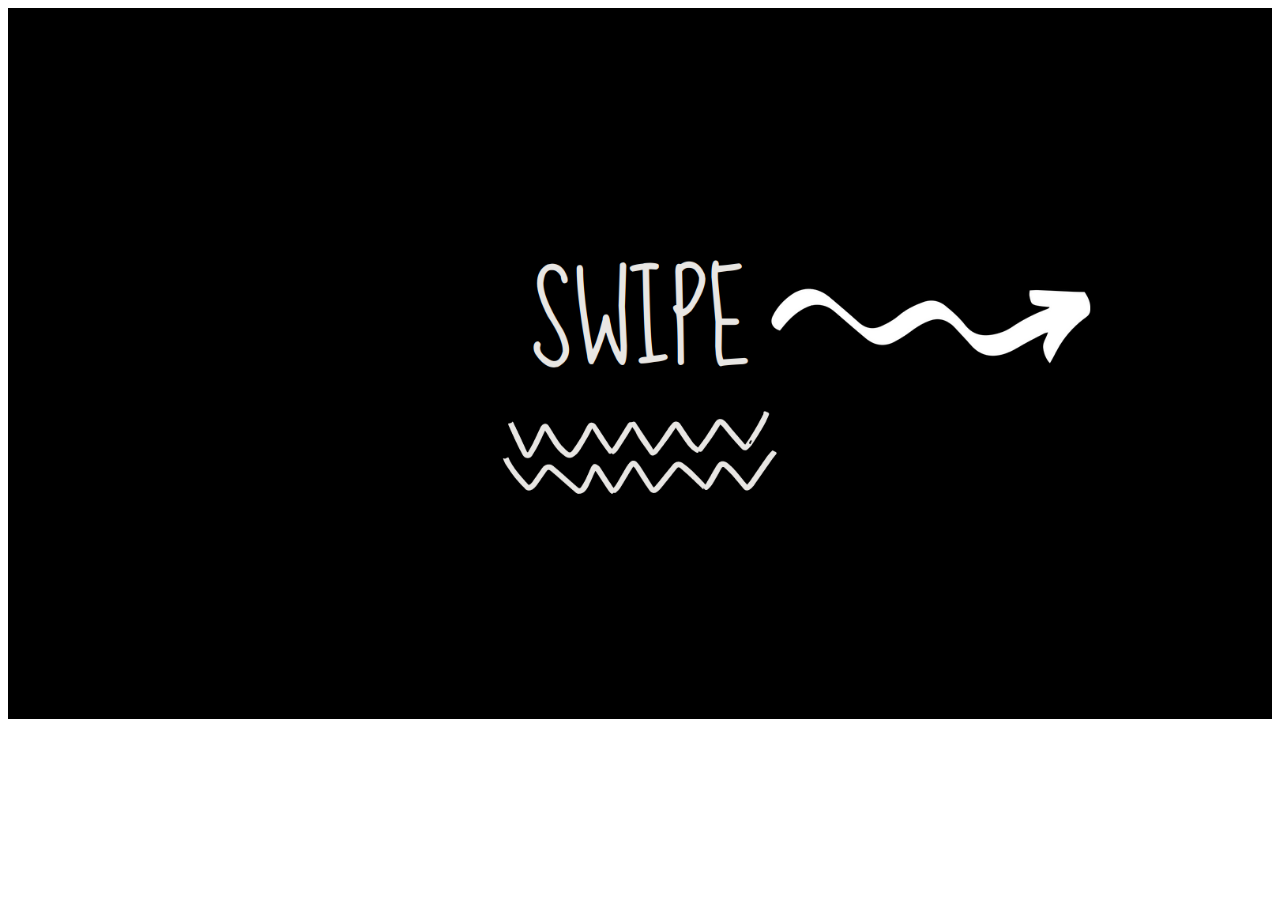
<file: sites/harsh/index.html>
<!DOCTYPE html>
<html lang="en">
<head>
    <meta charset="UTF-8">
    <meta http-equiv="X-UA-Compatible" content="IE=edge">
    <meta name="viewport" content="width=device-width, initial-scale=1.0">
    <meta name="color-scheme" content="dark light">
    <title>Harsh Singh</title>
    <link href="https://cdn.jsdelivr.net/npm/bootstrap@5.1.3/dist/css/bootstrap.min.css" rel="stylesheet" integrity="sha384-1BmE4kWBq78iYhFldvKuhfTAU6auU8tT94WrHftjDbrCEXSU1oBoqyl2QvZ6jIW3" crossorigin="anonymous">
    <link rel="stylesheet" href="./assets/css/owl.carousel.min.css">
    <link rel="stylesheet" href="./assets/css/owl.theme.default.min.css">
    <link rel="stylesheet" href="./assets/css/style.css">
</head>
<body>
    <section class="container vh-100 d-flex align-items-center">
        <div class="owl-carousel">
            <div><img src="./img/0.png" alt="" class="w-100"></div>
            <div><img src="./img/1.png" alt="" class="w-100"></div>
            <div><img src="./img/2.png" alt="" class="w-100"></div>
            <div><img src="./img/3.png" alt="" class="w-100"></div>
            <div><img src="./img/4.png" alt="" class="w-100"></div>
            <div><img src="./img/5.png" alt="" class="w-100"></div>
            <div><img src="./img/6.png" alt="" class="w-100"></div>
            <div><img src="./img/7.png" alt="" class="w-100"></div>
        </div>
    </section>

    <script src="https://cdn.jsdelivr.net/npm/bootstrap@5.1.3/dist/js/bootstrap.bundle.min.js" integrity="sha384-ka7Sk0Gln4gmtz2MlQnikT1wXgYsOg+OMhuP+IlRH9sENBO0LRn5q+8nbTov4+1p" crossorigin="anonymous"></script>
    <script src="https://cdnjs.cloudflare.com/ajax/libs/jquery/3.6.0/jquery.min.js" referrerpolicy="no-referrer"></script>
    <script src="./assets/js/owl.carousel.min.js"></script>
    <script src="./assets/js/script.js"></script>
</body>
</html>
</file>
<file: sites/harsh/assets/css/style.css>
@media (prefers-color-scheme: dark) {
    body {
        background-color: black;
    }
}
</file>
